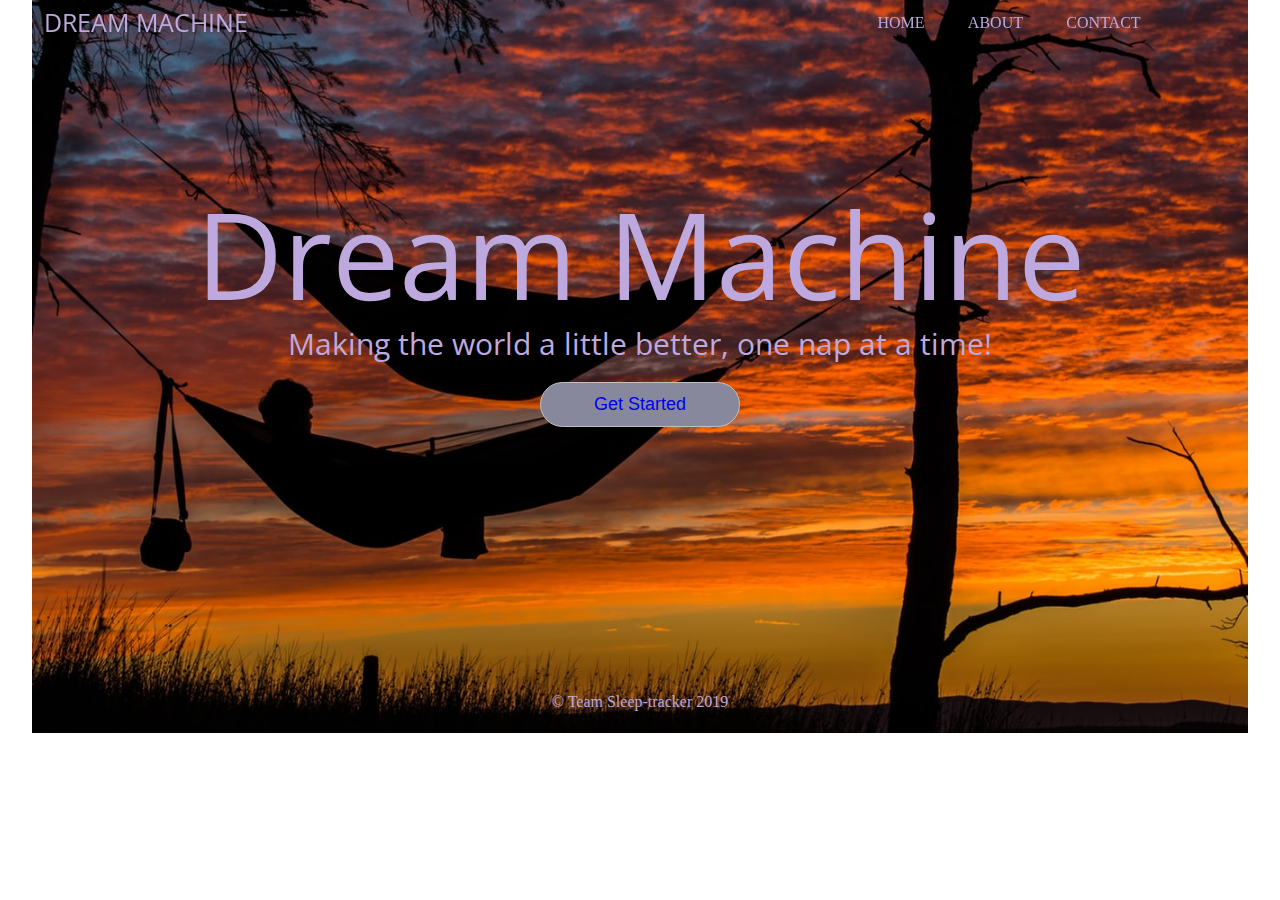
<file: index.html>
<!DOCTYPE html>
<html lang="en">
  <head>
    <meta charset="UTF-8" />
    <meta name="viewport" content="width=device-width, initial-scale=1.0" />
    <meta http-equiv="X-UA-Compatible" content="ie=edge" />
    <title>Dream Machine</title>
    <link rel="stylesheet" type="text/css" href="css/index.css" />
    <link
      href="https://fonts.googleapis.com/css?family=Open+Sans+Condensed:300|Open+Sans:400,400i,700&display=swap"
      rel="stylesheet"
    />
  </head>

  <body>
    <div class="container">
      <!-- Navigation -->
      <header class="navigation">
        <div class="nav-container">
          <h1 class="logo"><a href="#">Dream Machine</a></h1>
          <nav class="nav">
            <a href="https://condescending-franklin-6f33d3.netlify.com/" class="nav-links">Home</a>
            <a href="https://silly-newton-a472b7.netlify.com/" class="nav-links">About</a>
            <a href="contact.html" class="nav-links">Contact</a>
          </nav>
        </div>
      </header>

      <!-- Header -->
      <div class="main-section">
        <div class="banner">
          <h1>Dream Machine</h1>
          <h3>Making the world a little better, one nap at a time!</h3>
          <button><a href="https://5d5f4814590e5ff7985cca28--keen-agnesi-7832a7.netlify.com/">Get Started</a></button>
        </div>
      </div>

      <!-- Footer -->
      <footer>
        <p>&copy; Team Sleep-tracker 2019</p>
      </footer>
    </div>
  </body>
</html>
</file>
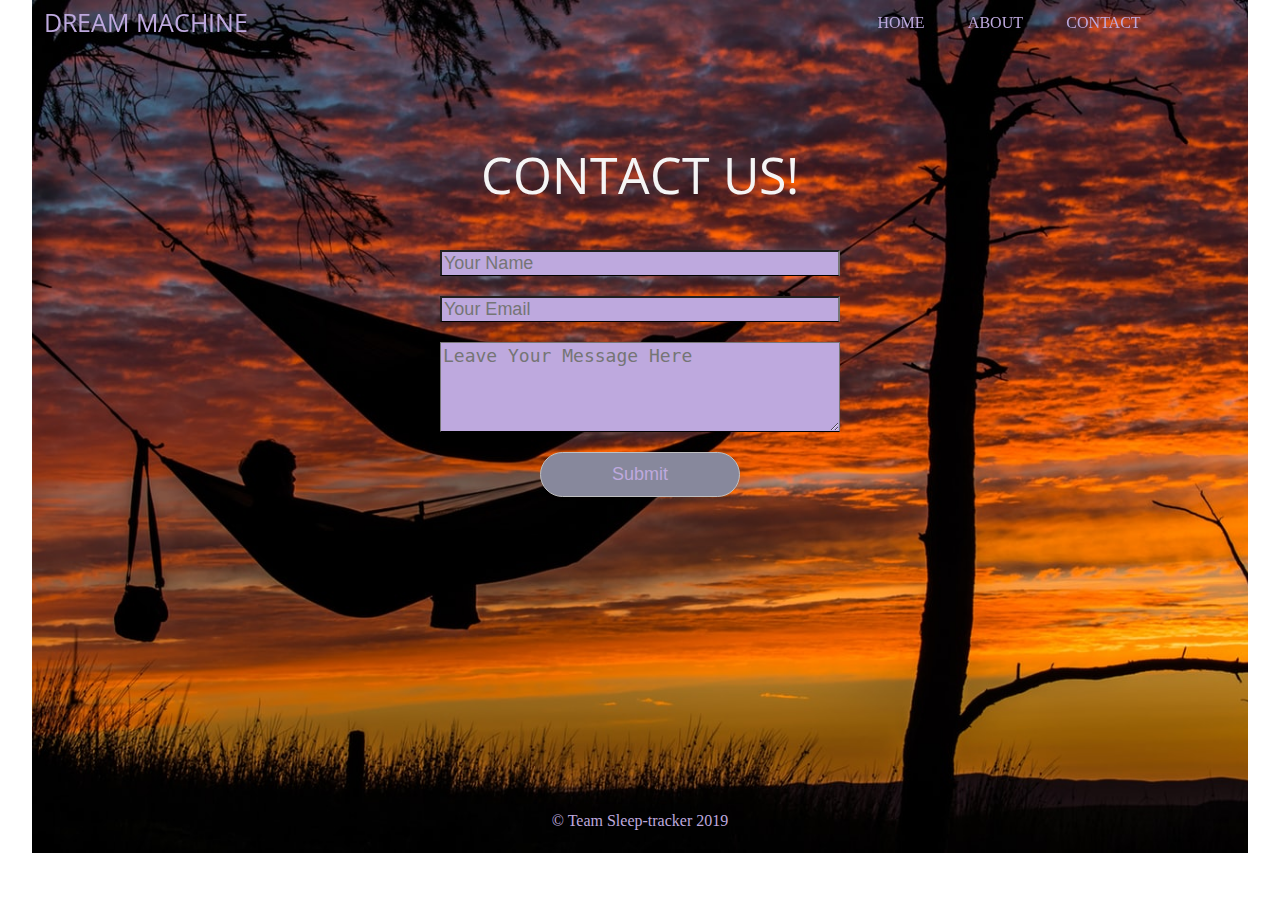
<file: contact.html>
<html lang="en">

<head>
    <meta charset="UTF-8" />
    <meta name="viewport" content="width=device-width, initial-scale=1.0" />
    <meta http-equiv="X-UA-Compatible" content="ie=edge" />
    <title>Dream Machine</title>
    <link rel="stylesheet" type="text/css" href="css/index.css" />
    <link href="https://fonts.googleapis.com/css?family=Open+Sans+Condensed:300|Open+Sans:400,400i,700&display=swap"
        rel="stylesheet" />
</head>

<body>
    <div class="container contact-container">
        <!-- Navigation -->
        <header class="navigation">
            <div class="nav-container">
                <h1 class="logo"><a href="#">Dream Machine</a></h1>
                <nav class="nav">
                    <a href="https://condescending-franklin-6f33d3.netlify.com/" class="nav-links">Home</a>
                    <a href="https://silly-newton-a472b7.netlify.com/" class="nav-links">About</a>
                    <a href="contact.html" class="nav-links">Contact</a>
                </nav>
            </div>
        </header>
        <!-- Contact -->
        <div class="contact">
            <div class="contact-title">
                <h1>Contact Us!</h1>
            </div>
            <div class="contact-form">
                <form id="contact-form" method="POST" action="">
                    <input type="text" name="name" class="form-control" placeholder="Your Name" required /> <br />


                    <input type="email" name="email" class="form-control" placeholder="Your Email" required /><br />

                    <textarea name="message" class="form-control" placeholder="Leave Your Message Here" rows="4"
                        required></textarea><br />

                    <input type="submit" class="submit-btn" value="Submit" />
                </form>
            </div>
            <!-- Footer -->
            <footer>
                <p>&copy; Team Sleep-tracker 2019</p>
            </footer>
        </div>
    </div>
</body>

</html>
</file>
<file: css/index.css>
/* http://meyerweb.com/eric/tools/css/reset/ 
   v2.0 | 20110126
   License: none (public domain)
*/
html,
body,
div,
span,
applet,
object,
iframe,
h1,
h2,
h3,
h4,
h5,
h6,
p,
blockquote,
pre,
a,
abbr,
acronym,
address,
big,
cite,
code,
del,
dfn,
em,
img,
ins,
kbd,
q,
s,
samp,
small,
strike,
strong,
sub,
sup,
tt,
var,
b,
u,
i,
center,
dl,
dt,
dd,
ol,
ul,
li,
fieldset,
form,
label,
legend,
table,
caption,
tbody,
tfoot,
thead,
tr,
th,
td,
article,
aside,
canvas,
details,
embed,
figure,
figcaption,
footer,
header,
hgroup,
menu,
nav,
output,
ruby,
section,
summary,
time,
mark,
audio,
video {
  margin: 0;
  padding: 0;
  border: 0;
  font-size: 100%;
  font: inherit;
  vertical-align: baseline;
}
/* HTML5 display-role reset for older browsers */
article,
aside,
details,
figcaption,
figure,
footer,
header,
hgroup,
menu,
nav,
section {
  display: block;
}
body {
  line-height: 1;
}
ol,
ul {
  list-style: none;
}
blockquote,
q {
  quotes: none;
}
blockquote:before,
blockquote:after,
q:before,
q:after {
  content: '';
  content: none;
}
table {
  border-collapse: collapse;
  border-spacing: 0;
}
* {
  box-sizing: border-box;
}
html {
  font-size: 62.5%;
}
html,
body {
  font-family: s;
  color: #2E4482;
}
h1 {
  font-family: 'Open Sans Condensed', sans-serif;
}
h2,
h3,
h4,
h5 {
  font-family: 'Open Sans', sans-serif;
}
h2 {
  font-size: 3.2rem;
}
h3 {
  font-size: 2.8rem;
}
p {
  font-size: 1.6rem;
  line-height: 1.4;
}
.container {
  max-width: 95%;
  width: 100%;
  margin: 0 auto;
}
.navigation {
  width: 90%;
  height: 45px;
  position: fixed;
}
.navigation .nav-container {
  height: 100%;
  display: flex;
  align-items: center;
  justify-content: space-between;
}
@media (max-width: 500px) {
  .navigation .nav-container {
    flex-wrap: wrap;
    justify-content: center;
    overflow: hidden;
    background-color: #87889C;
    position: fixed;
    top: 0;
    height: 8rem;
    width: 100%;
    max-width: 95%;
  }
}
.navigation .nav-container .logo {
  margin: 0 1.2rem;
  font-size: 2.5rem;
  text-transform: uppercase;
}
@media (max-width: 500px) {
  .navigation .nav-container .logo {
    padding: 10px;
    font-size: 3rem;
    letter-spacing: 0.5rem;
  }
}
.navigation .nav-container .logo a {
  color: #BEA9DE;
  text-decoration: none;
}
.navigation .nav-container .nav {
  width: 350px;
  display: flex;
  justify-content: space-evenly;
}
@media (max-width: 500px) {
  .navigation .nav-container .nav {
    width: 100%;
    padding: 8px;
    justify-content: space-between;
  }
}
.navigation .nav-container .nav .nav-links {
  font-size: 1.6rem;
  color: #BEA9DE;
  text-decoration: none;
  text-transform: uppercase;
}
@media (max-width: 500px) {
  .navigation .nav-container .nav .nav-links {
    font-size: 1.8rem;
    padding: 0 1.5rem;
  }
}
footer {
  color: #BEA9DE;
  padding: 20px 0;
  margin-top: 20%;
  display: flex;
  justify-content: center;
  align-items: center;
}
.container {
  background-image: url(/img/hammock.jpeg);
  background-size: cover;
  background-position: center;
}
@media (max-width: 500px) {
  .container {
    background-size: cover;
    background-position: inherit;
    height: 70rem;
  }
}
.main-section .banner {
  text-align: center;
  padding-top: 15%;
  line-height: 1.2;
  color: #BEA9DE;
}
.main-section .banner h1 {
  font-size: 12rem;
}
.main-section .banner h3 {
  font-size: 3rem;
  padding-bottom: 20px;
}
.main-section .banner button {
  justify-content: center;
  align-items: center;
  border-radius: 100px;
  width: 200px;
  height: 45px;
  background-color: #87889C;
  color: #BEA9DE;
  border: 1px solid #C0C0C0;
  cursor: pointer;
  font-size: 1.8rem;
}
@media (max-width: 500px) {
  .main-section .banner button {
    width: 95%;
  }
}
.main-section .banner button:hover {
  background: #131862;
  color: #C0C0C0;
}
.main-section .banner button a {
  text-decoration: none;
}
@media (max-width: 800px) {
  .main-section .banner button {
    width: 85%;
  }
}
.contact {
  display: flex;
  justify-content: center;
  align-items: center;
  flex-direction: column;
}
.contact .contact-title {
  font-size: 5rem;
  color: #f5f5f5;
  margin-top: 3em;
  transition: all 5s ease-in;
}
.contact .contact-title h1 {
  text-transform: uppercase;
}
.contact .contact-form {
  margin: 50px;
  animation: slideIn 3s;
}
@media (max-width: 500px) {
  .contact .contact-form {
    width: 95%;
  }
}
.contact .contact-form #contact-form {
  display: flex;
  justify-content: center;
  align-items: center;
  flex-direction: column;
}
.contact .contact-form #contact-form .form-control {
  width: 400px;
  border-bottom: 1px solid black;
  color: #ffffff;
  font-size: 18px;
  margin-bottom: 10px;
  background-color: #BEA9DE;
}
.contact .contact-form #contact-form .submit-btn {
  display: flex;
  justify-content: center;
  align-items: center;
  border-radius: 100px;
  width: 200px;
  height: 45px;
  background-color: #87889C;
  color: #BEA9DE;
  border: 1px solid #C0C0C0;
  cursor: pointer;
  font-size: 1.8rem;
  animation: pullUp 5s;
}
@media (max-width: 500px) {
  .contact .contact-form #contact-form .submit-btn {
    width: 95%;
  }
}
.contact .contact-form #contact-form .submit-btn:hover {
  background: #131862;
  color: #C0C0C0;
}
@media (max-width: 800px) {
  .contact .contact-form #contact-form .submit-btn {
    width: 90%;
  }
}
@keyframes slideIn {
  from {
    margin-left: 100%;
    width: 300%;
  }
  to {
    margin-left: 0%;
    width: 100%;
  }
}
</file>
